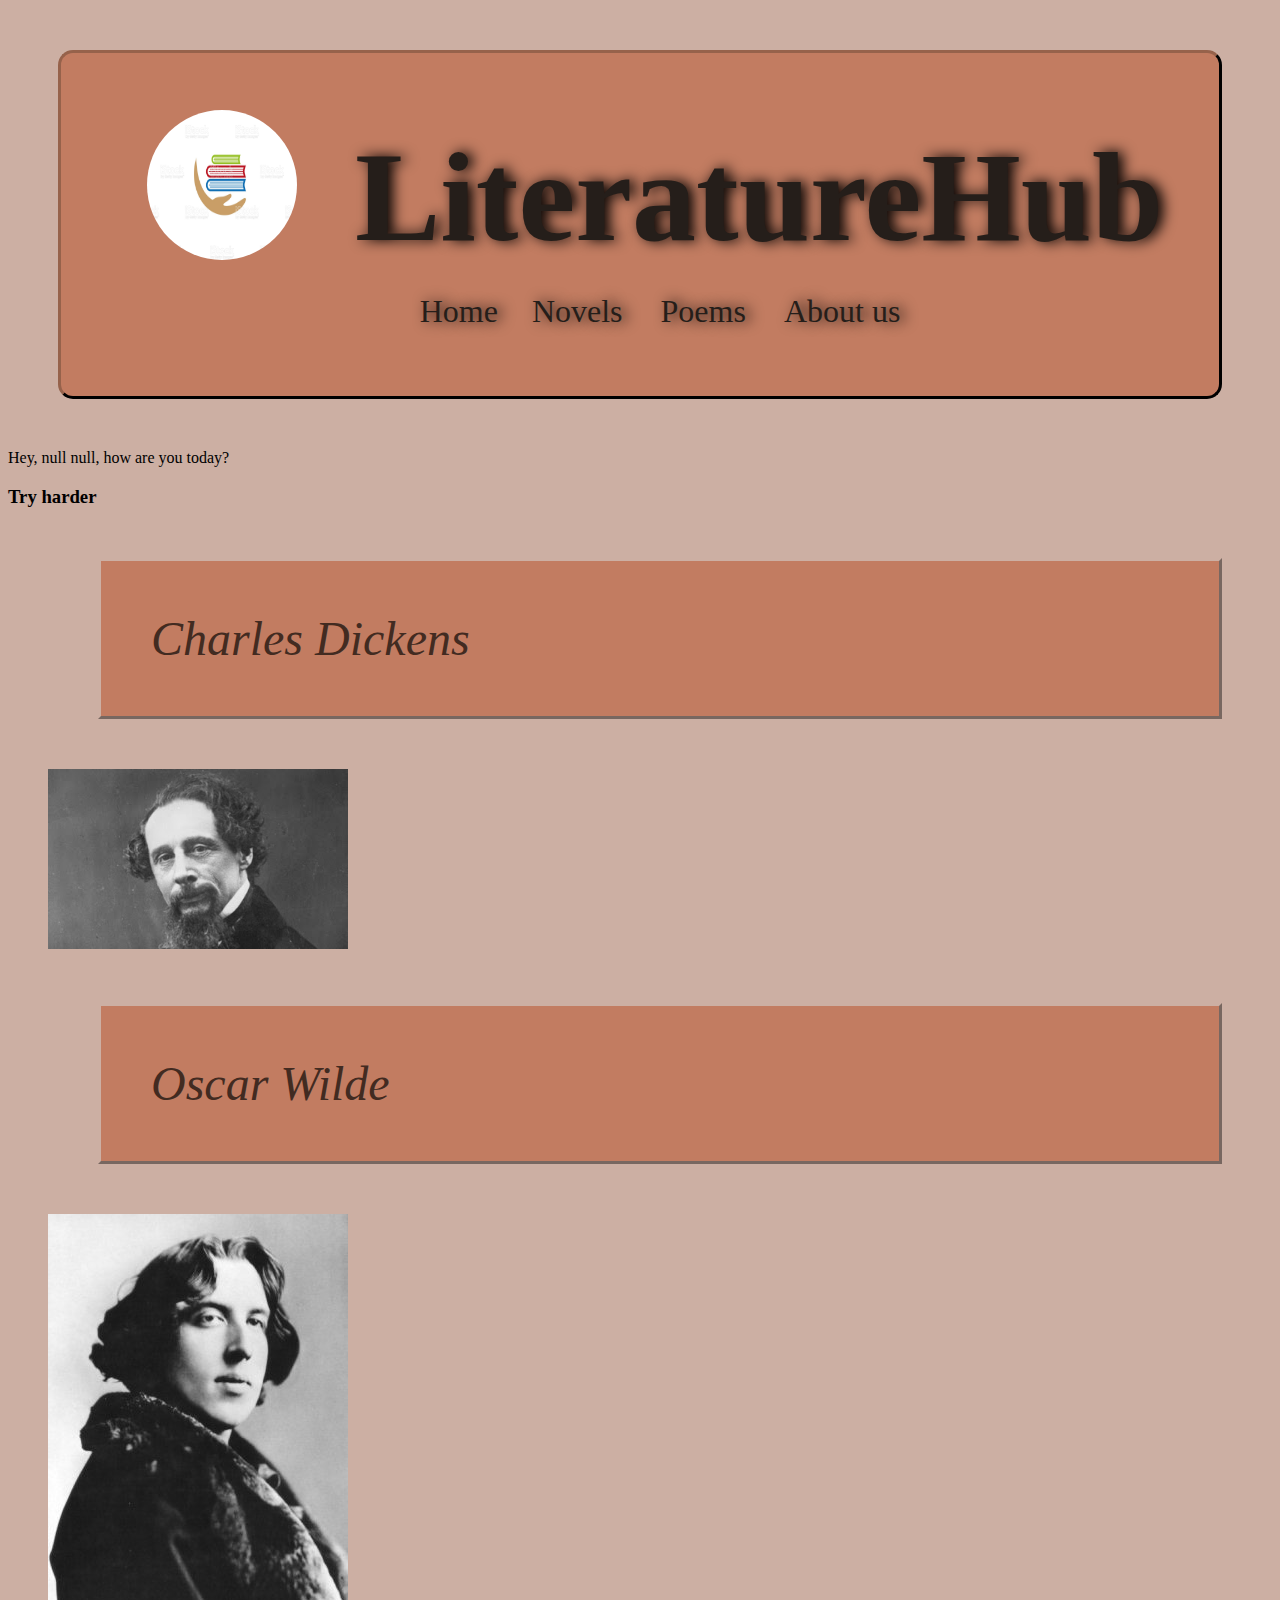
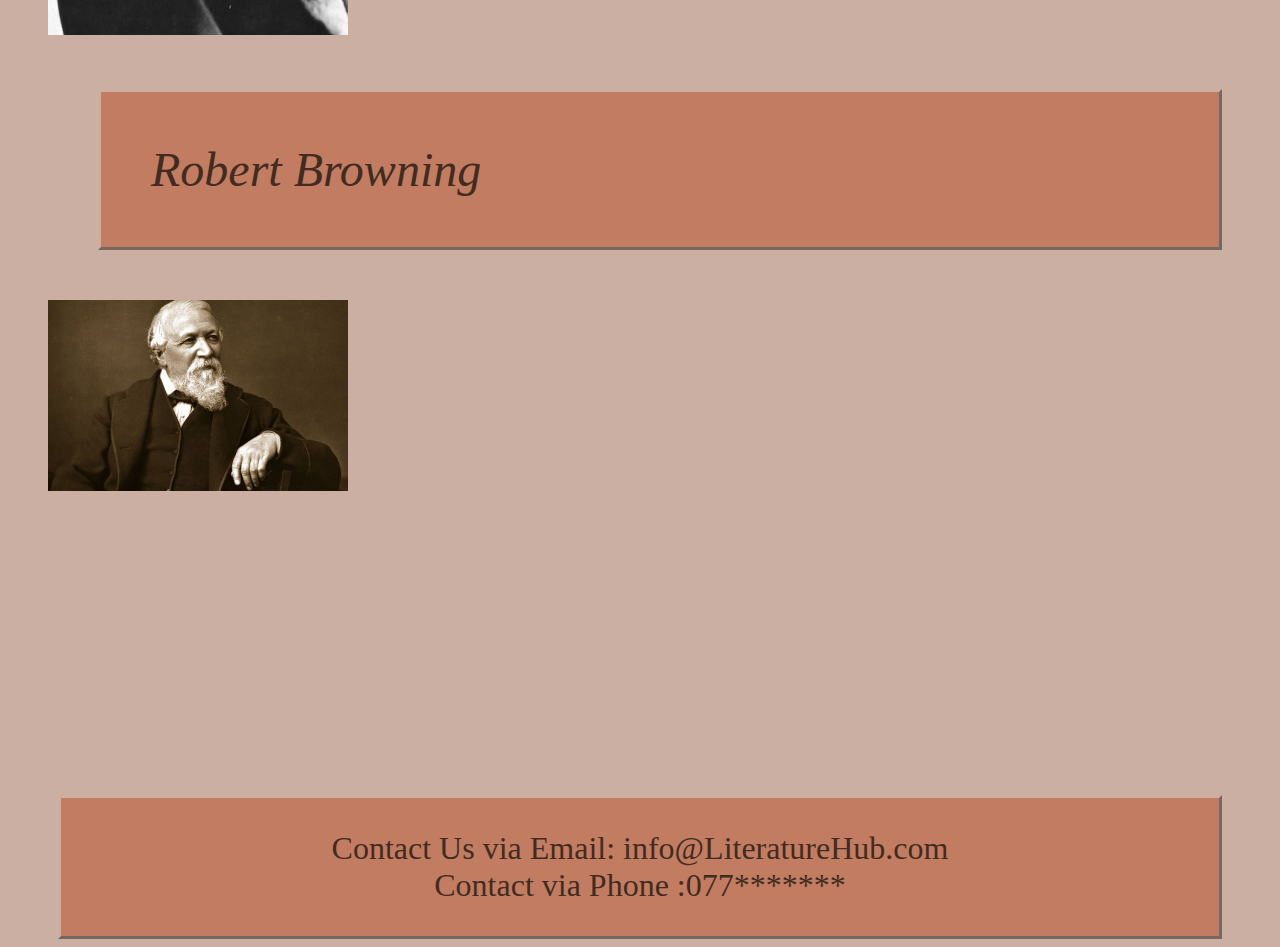
<file: index.html>
<!DOCTYPE html>
<html lang="en">
<head>
    
    <meta charset="UTF-8">
    <meta name="viewport" content="width=device-width, initial-scale=1.0">
    <title>Authors</title>
    <link rel="stylesheet" href="style.css">
</head>

<body>
    <header>
       
        <h1>
            <img id="logo" src="logo.jpg" alt="logo">
           <a  href="https://batoolalomari.github.io/LiteratureHUB-/
           ">LiteratureHub</a> 
        </h1>
    
           <ul id="nav">
               <li > <a class="nav" href="https://batoolalomari.github.io/LiteratureHUB-/"> Home</a> </li>
               <li> <a class="nav" href="">Novels </a></li>
               <li > <a class="nav" href="">Poems </a></li>
               <li > <a class="nav" href="">About us </a></li>
           </ul>
        
    </header>
    
    <script src="dynamis.js"></script>
    <main>
        
<ul>
    <li class="names">Charles Dickens </li>

<img src="Charles-Dickens.jpg" alt="Dickens">
    
        <li class="names">Oscar Wilde</li>
  
 <img src="oscarwilde.jpg" alt="Wilde">
        
            <li class="names">Robert Browning</li>

        <img src="Browning.jpg" alt="Browning">

        </ul>
    </main>

    <footer>
        <p id="last">
    
  Contact Us via Email: info@LiteratureHub.com<br> Contact via Phone :077*******
        </p>
    </footer>
   
</body>
</html>
</file>
<file: style.css>
header{ 
    text-align: center;
    border-style :outset ;
    border-color: #422B21; 
    margin: 50px ;
    padding: 50px;
    background-color:#C27C61;
    border-radius: 15px;
    
}
#logo{
    width: 150px;
    height: 150px;
    border-radius: 100px;
    margin:30px;
    margin-bottom: -20px;
    margin-right: 50px;
    margin-top: -20px;
}
a{
    background-color:#C27C61; 
    font-family: 'Times New Roman', Times, serif; 
    font-size:8pc ;
    color: #251e1a ;
    background-color:#C27C61;
    text-shadow: 5px 0px 14px rgba(0, 0, 0, 1); 
    text-decoration: none;
}
*{ 
    background-color: #CCAFA3;
    box-sizing: border-box;

      }
.nav{
    
    background-color:#C27C61;
    font-size: 2pc;
}

#nav{
    background-color:#C27C61;
    list-style-type: none;
   
}

h1{
    background-color:#C27C61;
}
li{
    background-color:#C27C61;   
   display: inline;
   padding: 15px;
}

footer{

    font-family: 'Times New Roman', Times, serif;
    border-style :outset ;
    border-color: #CCAFA3; 
    margin-top: 300px  ;
    margin-right: 50px;   
    margin-left: 50px; 
    text-align: center; 
    font-size:2pc ;
    color:#422B21;
    background-color:#C27C61;
}
#last{
    background-color:#C27C61;  
}
 .names{      
    font-size: 3pc;   
    font-style: oblique;  
    font-family: 'Times New Roman', Times, serif;   
    border-style :outset ;    
    border-color: #CCAFA3;  
    margin: 50px ;   
    padding: 50px; 
    color:#422B21;  
    background-color:#C27C61; 
    display: block;
}
img{
    width: 300px;

}
</file>
